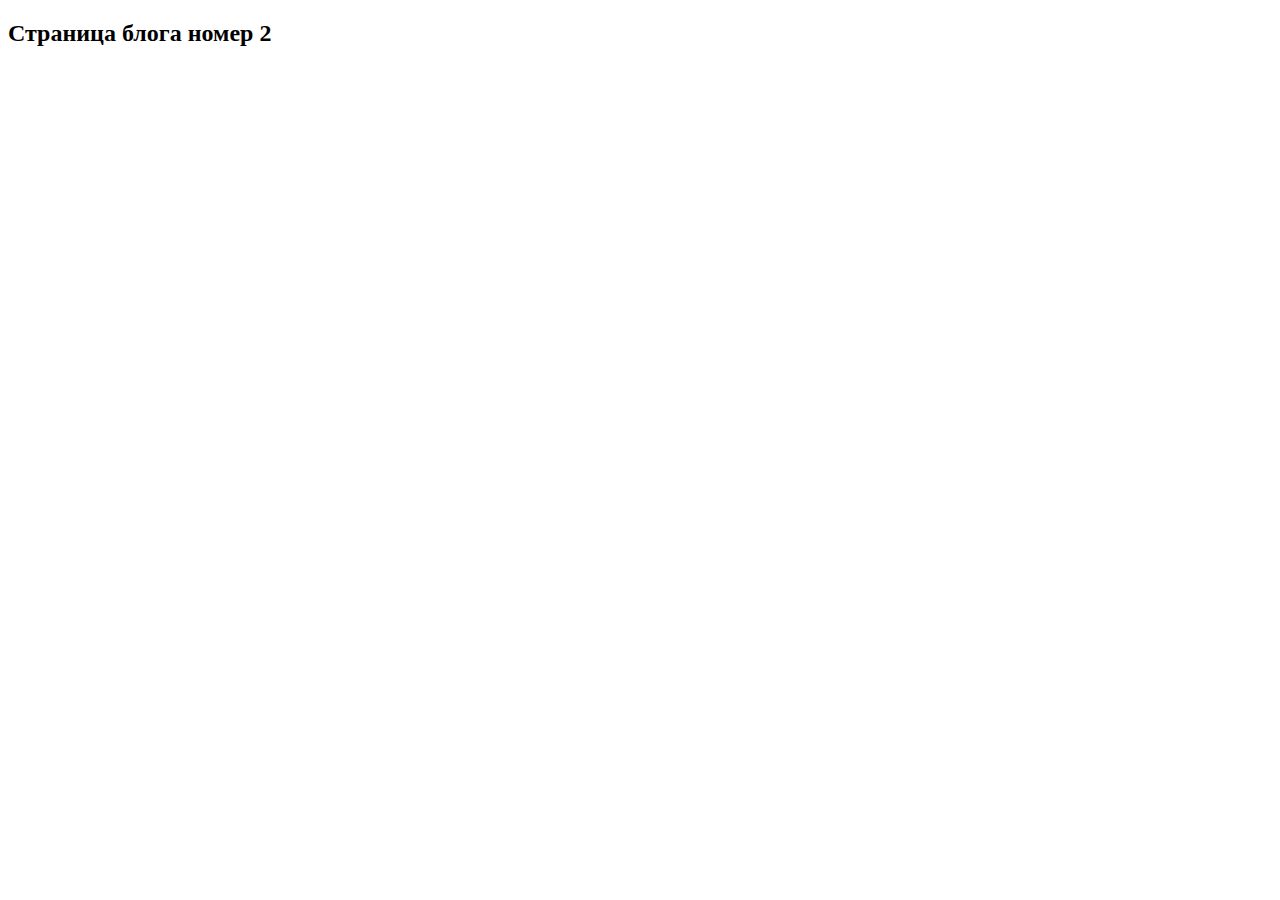
<file: blog.html>
<!DOCTYPE html>
<html lang="en">
<head>
    <meta charset="UTF-8">
    <meta http-equiv="X-UA-Compatible" content="IE=edge">
    <meta name="viewport" content="width=device-width, initial-scale=1.0">
    <title>Document</title>
</head>
<body>
    <h2>Страница блога номер 2</h2>
</body>
</html>
</file>
